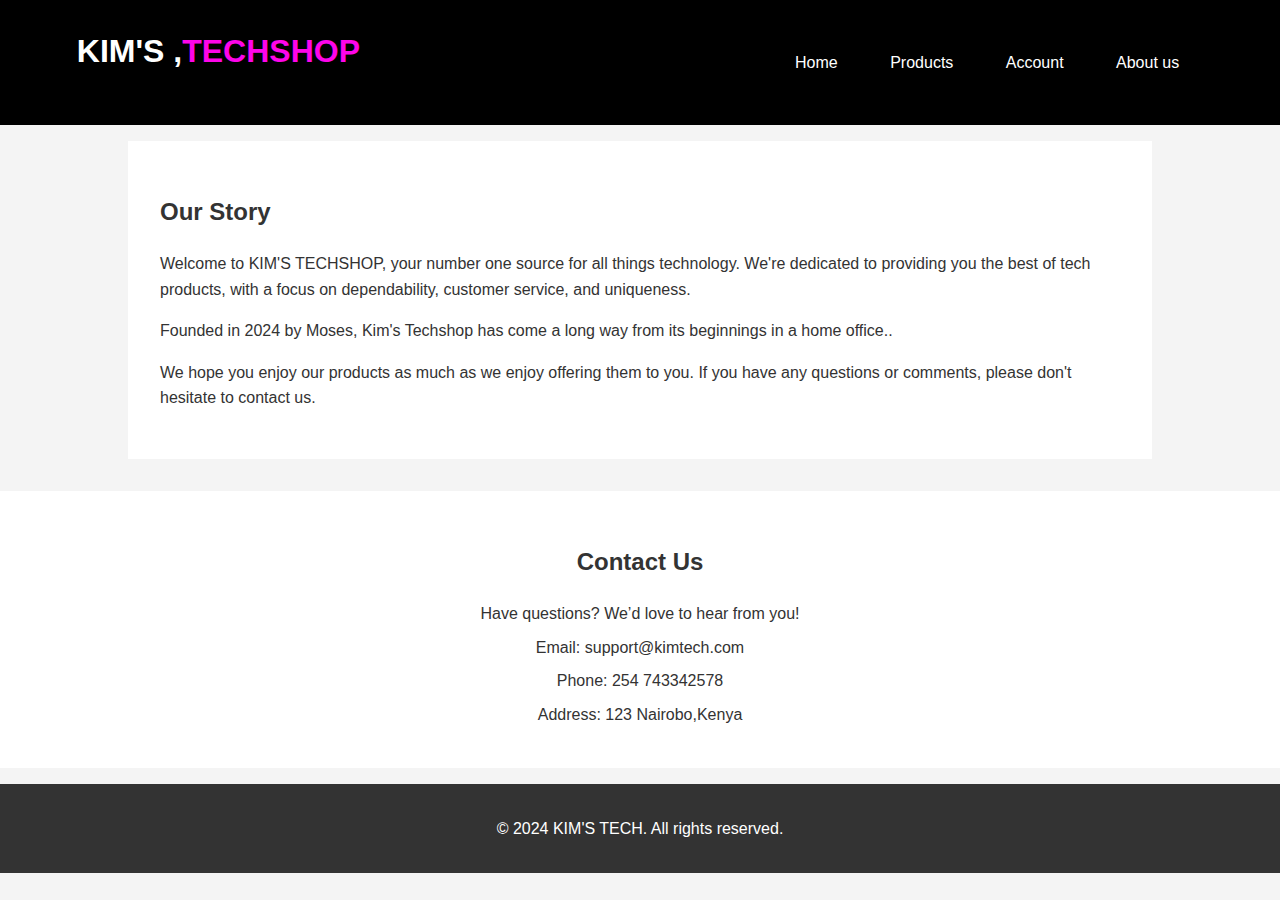
<file: Aboutus.html>
<!DOCTYPE html>
<html lang="en">
<head>
    <meta charset="UTF-8">
    <meta name="viewport" content="width=device-width, initial-scale=1.0">
    <title>KIM'S TECHSHOP</title>
    <style>
        body {
            font-family: Arial, sans-serif;
            line-height: 1.6;
            margin: 0;
            padding: 0;
            background-color: #f4f4f4;
            color: #333;
        }

        .header {
            background-color: #333;
            color: #fff;
            padding: 1rem 0;
            text-align: center;
        }

        .container {
            width: 80%;
            margin: auto;
            overflow: hidden;
        }

        .about-us {
            background: #fff;
            padding: 2rem;
            margin: 1rem 0;
        }

        .team {
            display: flex;
            justify-content: space-around;
            flex-wrap: wrap;
        }

        .team-member {
            background: #fff;
            padding: 1rem;
            margin: 1rem;
            flex: 1 1 30%;
            box-shadow: 0 0 10px rgba(0, 0, 0, 0.1);
            text-align: center;
        }

        .team-member img {
            border-radius: 50%;
            width: 150px;
            height: 150px;
        }

        .contact {
            background: #fff;
            padding: 2rem;
            margin: 1rem 0;
            text-align: center;
        }

        .contact p {
            margin: 0.5rem 0;
        }

        .footer {
            background-color: #333;
            color: #fff;
            text-align: center;
            padding: 1rem 0;
        }
        .logo{
        font-size: 2em;
        color: #fff;
        text-decoration: none;
        font-weight: 700;
      }
      .logo span{
        color:#fe05e9;
      }
              nav{
        display: flex;
        padding: 2% 6%;
        justify-content: space-between;
        background-color: black;
        
        top: 0;
        left: 0;
        right: 0;
      }
      .navbar {
        flex: 1;
        text-align: right;
      }
      .navbar ul li{
        position: relative;
        padding: 8px 12px;
        display:inline-block;
      }
      .navbar a{
        text-decoration: none;
        color: #fff;
        text-decoration: none;
        padding: 8px 12px;
        transition: 0.5s;
      }
      .navbar a:hover{
        background-color: #fe05e9;
        border-radius: 5px;
      }
    </style>
</head>
<body>
   
    <nav>
      <a href="" class="logo">KIM'S ,<span>TECHSHOP</span></a>
    <div class="navbar">
      <ul>
        <li><a href="index.html">Home</a></li>
        <li><a href="product2 check.html">Products</a></li>
        <li><a href="accounts.php">Account</a></li>
        <li><a href="Aboutus.html">About us</a></li>
      </ul>
    </div>
  </nav>
    <div class="container">
        <div class="about-us">
            <h2>Our Story</h2>
            <p>Welcome to KIM'S TECHSHOP, your number one source for all things technology. We're dedicated to providing you the best of tech products, with a focus on dependability, customer service, and uniqueness.</p>
            <p>Founded in 2024 by Moses, Kim's Techshop has come a long way from its beginnings in a home office..</p>
            <p>We hope you enjoy our products as much as we enjoy offering them to you. If you have any questions or comments, please don't hesitate to contact us.</p>
        </div>
    </div>
        
        <div class="contact">
            <h2>Contact Us</h2>
            <p>Have questions? We’d love to hear from you!</p>
            <p>Email: support@kimtech.com</p>
            <p>Phone: 254 743342578</p>
            <p>Address: 123 Nairobo,Kenya</p>
        </div>
    </div>
    <div class="footer">
        <p>&copy; 2024 KIM'S TECH. All rights reserved.</p>
    </div>
</body>
</html>
</file>
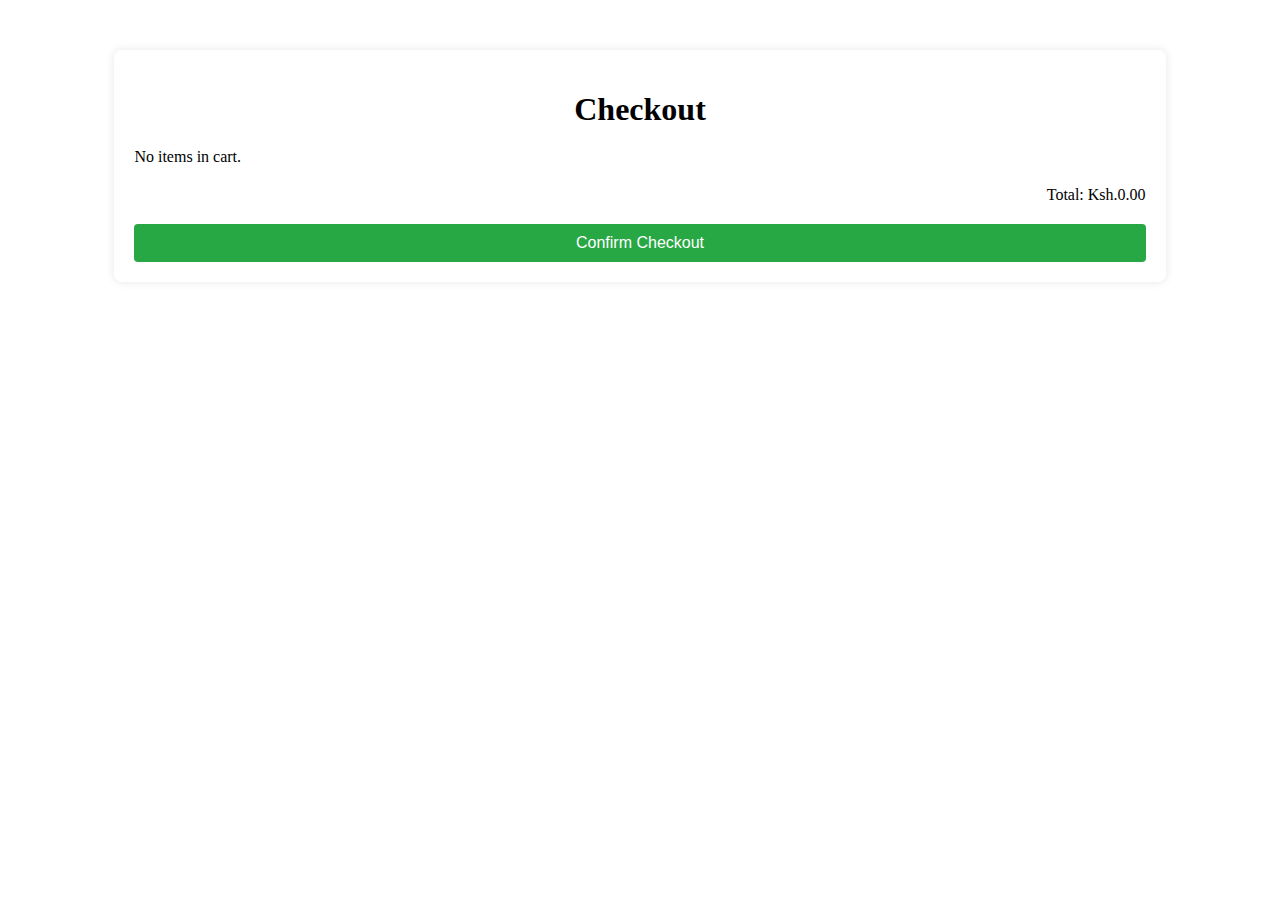
<file: checkout.html>
<!DOCTYPE html>
<html lang="en">
<head>
    <meta charset="UTF-8">
    <meta name="viewport" content="width=device-width, initial-scale=1.0">
    <title>Checkout</title>
    <link rel="stylesheet" href="Styles/checkout.css">
</head>
<body>
    <div class="checkout-container">
        <h1>Checkout</h1>
        <div id="checkout-cart">
            <!-- The cart items will be dynamically loaded here -->
        </div>
        <div class="total-price">
            <p>Total: <span id="total-price">Ksh.0.00</span></p>
        </div>
        <button id="confirm-checkout">Confirm Checkout</button>
    </div>
    <script src="Javascript/checkout.js"></script>
</body>
</html>
</file>
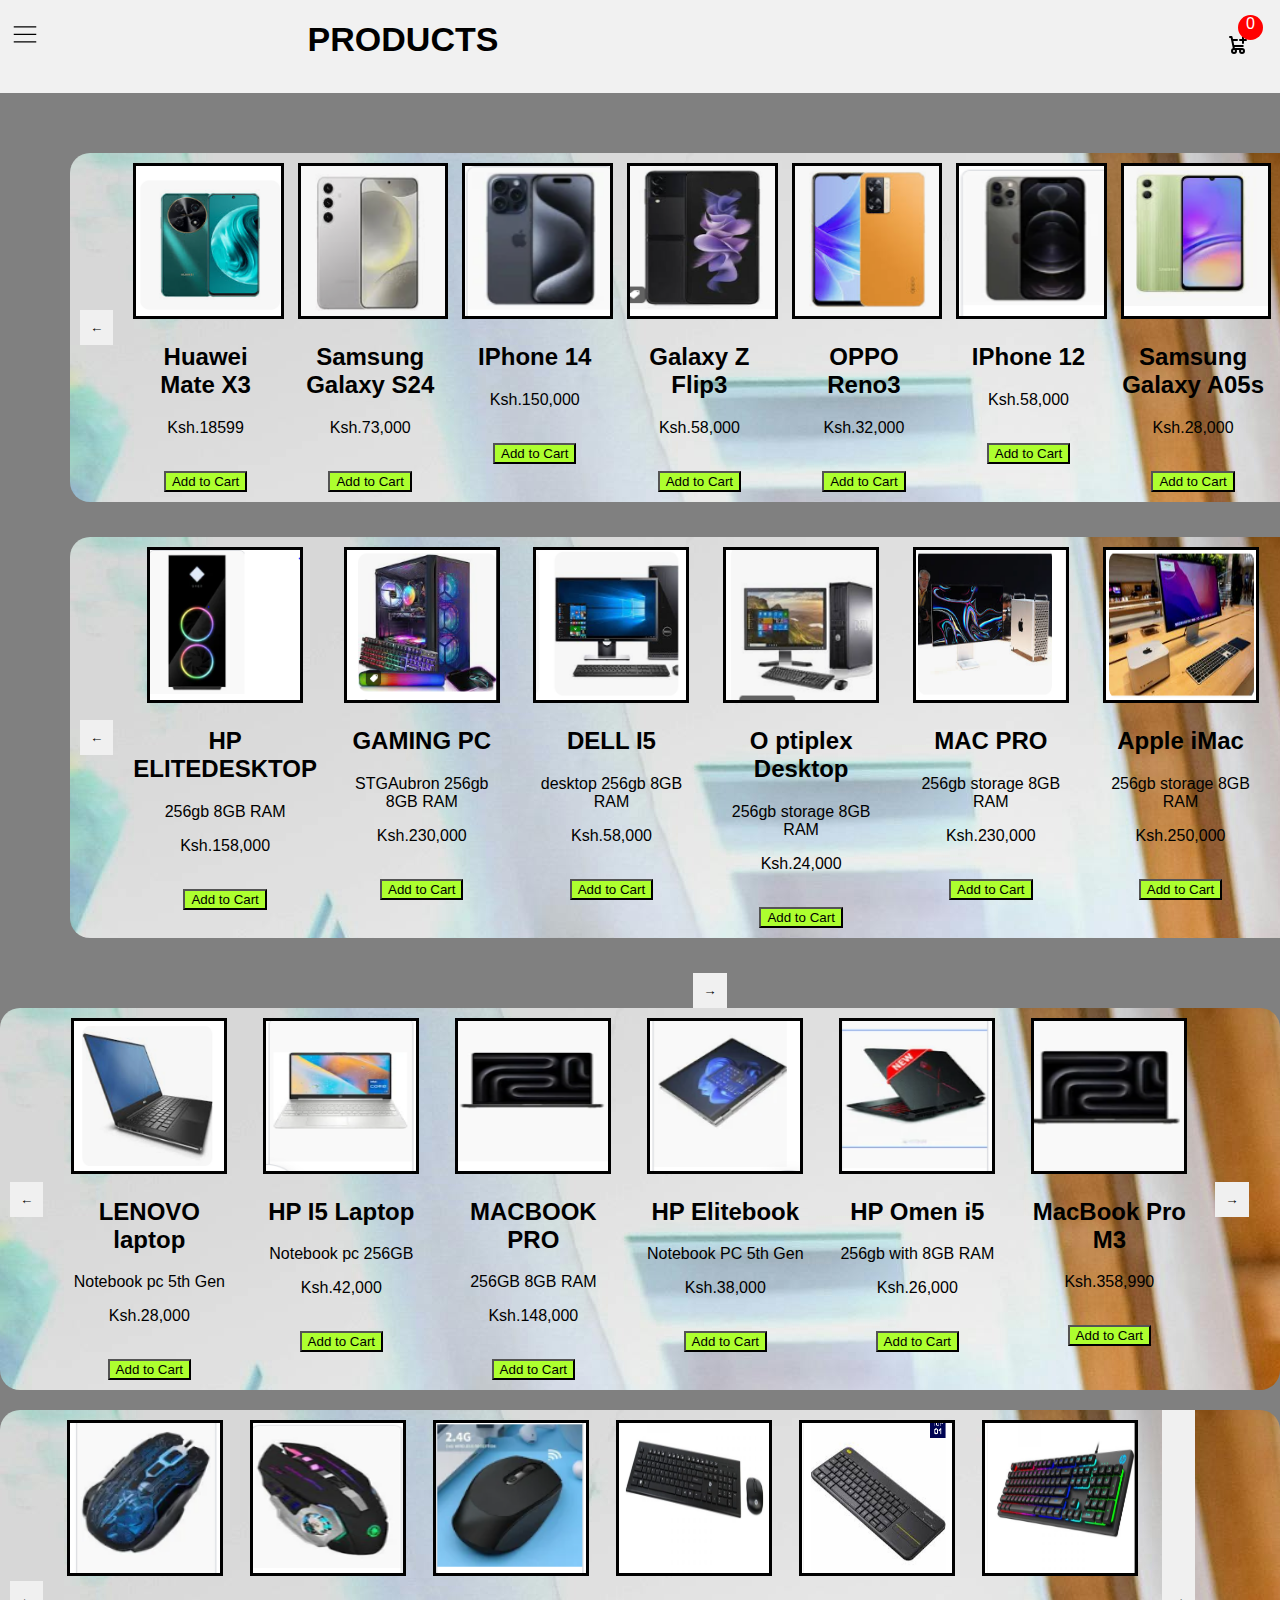
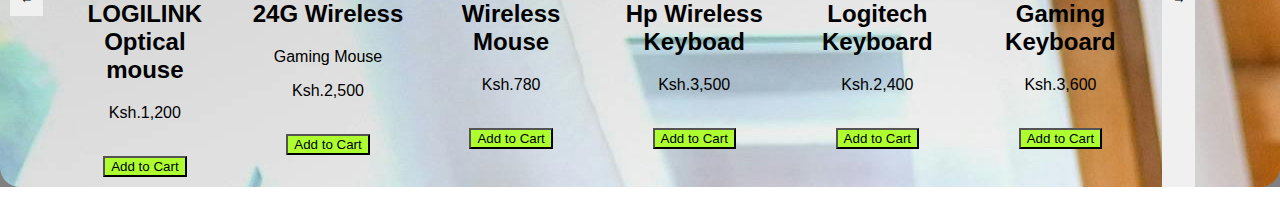
<file: product2 check.html>
<!DOCTYPE html>
<html lang="en">
<head>
    <meta charset="UTF-8">
    <meta name="viewport" content="width=device-width, initial-scale=1.0">
    <title>Shopping Cart</title>
    <link rel="stylesheet" href="Styles/product2 check.css">
    <link rel="stylesheet" href="Styles/products2-header.css">
    <link rel="stylesheet" href="Styles/items.css">
</head>
<body>
  <div class="body-container">
    <div class="header">
        <div class="left-panel">
            <img class="dropbtn" src="icons/hamburger-menu.svg">
            <div class="dropdown-content">
                <ul>
                    <li><a href="index.html">Home</a></li>
                    <li><a href="checkout.html">Checkout</a></li>
                    <li><a href="accounts.php">Accounts</a></li>
                    <li><a href="Aboutus.html">About us</a></li>
                </ul>
            </div>
        </div>
        <p>PRODUCTS </p>
        <div class="icon-cart">
            <svg aria-hidden="true" xmlns="http://www.w3.org/2000/svg" width="24" height="24" fill="none" viewBox="0 0 24 24">
                <path stroke="currentColor" stroke-linecap="round" stroke-linejoin="round" stroke-width="2" d="M4 4h1.5L8 16m0 0h8m-8 0a2 2 0 1 0 0 4 2 2 0 0 0 0-4Zm8 0a2 2 0 1 0 0 4 2 2 0 0 0 0-4Zm.75-3H7.5M11 7H6.312M17 4v6m-3-3h6"/>
            </svg>
            <span>0</span>
        </div>
    </div>
    <div class="container">
        <div class="section">
          <button class="scroll-button" onclick="scrollLeft('phones-scroll')">←</button>
          <div class="scroll-container" id="phones-scroll">
          <div class="product">
              <img src="products-pics/Huawei Mate X2.PNG" alt="Product 1">
              <h2>Huawei Mate X3</h2>
              <p>Ksh.18599</p><br>
              <button onclick="addToCart('Huawei Mate X2', 18599.00, 'products-pics/Huawei Mate X2.PNG')">Add to Cart</button>
          </div>
          <div class="product">
              <img src="products-pics/Samsung Galaxy S24.PNG" alt="Product 2">
              <h2>Samsung Galaxy S24</h2>
              <p>Ksh.73,000</p><br>
              <button onclick="addToCart('Samsung Galaxy S24', 73000.00, 'products-pics/Huawei Mate X3.PNG')">Add to Cart</button>
          </div>
          <div class="product">
              <img src="products-pics/IPhone 14.PNG" alt="Product 3">
              <h2>IPhone 14</h2>
              <p>Ksh.150,000</p><br>
              <button onclick="addToCart('Iphone 14', 62000.00, 'products-pics/IPhone 14.PNG')">Add to Cart</button>
          </div>
              <div class="product">
                  <img src="products-pics/Samsung Galaxy Z Flip 3.PNG" alt="Product 3">
                  <h2>Galaxy Z Flip3</h2>
                  <p>Ksh.58,000</p><br>
                  <button onclick="addToCart('Samsung Galaxy Z Flip 3', 50000.00, 'products-pics/Samsung Galaxy Z Flip 3.PNG')">Add to Cart</button>
              </div>
              <div class="product">
                  <img src="products-pics/OPPO Reno3.PNG" alt="Product 3">
                  <h2>OPPO Reno3</h2>
                  <p>Ksh.32,000</p><br>
                  <button onclick="addToCart('OPPO Reno3', 328000.00, 'products-pics/OPPO Reno3.PNG')">Add to Cart</button>
              </div>
              <div class="product" data-id="6">
                  <img src="products-pics/IPhone 12.PNG" alt="Product 3">
                  <h2>IPhone 12</h2>
                  <p>Ksh.58,000</p><br>
                  <button onclick="addToCart('IPhone 12', 28000.00, 'products-pics/IPhone 12.PNG')">Add to Cart</button>
              </div>
              <div class="product" data-id="6">
                  <img src="products-pics/Samsung Galaxy A05s.PNG" alt="Product 3">
                  <h2>Samsung Galaxy A05s</h2>
                  <p>Ksh.28,000</p><br>
                  <button onclick="addToCart('Samsung Galaxy A05s', 23000.00, 'products-pics/Samsung Galaxy A05s.PNG')">Add to Cart</button>
              </div>
            </div>
            <button class="scroll-button" onclick="scrollRight('phones-scroll')">→</button>
          </div>
          <div class="section">
            <button class="scroll-button" onclick="scrollLeft('desktop-scroll')">←</button>
            <iv class="scroll-container" id="desktop-scroll">
            <div class="product">
                <img src="products-pics/HP ELITEDESKTOP.PNG" alt="Product 3">
                <h2>HP ELITEDESKTOP</h2>
                <p>256gb 8GB RAM</p>
                <p>Ksh.158,000</p><br>
                <button onclick="addToCart('HP ELITEDESKTOP', 15000.00, 'products-pics/HP ELITEDESKTOP.PNG')">Add to Cart</button>
            </div>
            <div class="product">
                <img src="products-pics/GAMING PC.PNG" alt="Product 3">
                <h2>GAMING PC</h2>
                <p>STGAubron 256gb 8GB RAM</p>
                <p>Ksh.230,000</p><br>
                <button onclick="addToCart('GAMING PC', 238000.00, 'products-pics/GAMING PC.PNG')">Add to Cart</button>
            </div>
            <div class="product">
                <img src="products-pics/Dell i5.PNG" alt="Product 3">
                <h2>DELL I5</h2>
                <p>desktop 256gb 8GB RAM</p>
                <p>Ksh.58,000</p><br>
                <button onclick="addToCart('Dell i5', 50000.00, 'products-pics/Dell i5.PNG')">Add to Cart</button>
            </div>
            <div class="product">
                <img src="products-pics/O ptiplex Desktop.PNG" alt="Product 3">
                <h2>O ptiplex Desktop</h2>
                <p>256gb storage 8GB RAM</p>
                <p>Ksh.24,000</p><br>
                <button onclick="addToCart('O ptiplex Desktop', 24000.00, 'products-pics/O ptiplex Desktop.PNG')">Add to Cart</button>
            </div>
            <div class="product">
                <img src="products-pics/MAC PRO.PNG" alt="Product 3">
                <h2>MAC PRO</h2>
                <p>256gb storage 8GB RAM</p>
                <p>Ksh.230,000</p><br>
                <button onclick="addToCart('LMAC PRO', 230000.00, 'products-pics/MAC PRO.PNG')">Add to Cart</button>
            </div>
            <div class="product">
                <img src="products-pics/Apple iMac.PNG" alt="Product 3">
                <h2>Apple iMac</h2>
                <p>256gb storage 8GB RAM</p>
                <p>Ksh.250,000</p><br>
                <button onclick="addToCart('Apple iMac', 250000.00, 'products-pics/Apple iMac.PNG')">Add to Cart</button>
            </div>
        </div>
        <button class="scroll-button" onclick="scrollRight('desktop-scroll')">→</button>
      </div>
          
      <div class="section" id="section-one">
        <button class="scroll-button" onclick="scrollLeft('laptop-scroll')">←</button>
        <div class="scroll-container" id="laptop-scroll">
            <div class="product">
                <img src="products-pics/LENOVO laptop.PNG" alt="Product 3">
                <h2>LENOVO laptop</h2>
                <p>Notebook pc 5th Gen</p>
                <p>Ksh.28,000</p><br>
                <button onclick="addToCart('LENOVO laptop', 28000.00, 'products-pics/LENOVO laptop.PNG')">Add to Cart</button>
            </div><div class="product">
                <img src="products-pics/HP I5 Laptop.PNG" alt="Product 3">
                <h2>HP I5 Laptop</h2>
                <p>Notebook pc 256GB</p>
                <p>Ksh.42,000</p><br>
                <button onclick="addToCart('HP I5 Laptop', 42000.00, 'products-pics/HP I5 Laptop.PNG')">Add to Cart</button>
            </div><div class="product">
                <img src="products-pics/MACBOOK PRO.PNG" alt="Product 3">
                <h2>MACBOOK PRO</h2>
                <p>256GB 8GB RAM</p>
                <p>Ksh.148,000</p><br>
                <button onclick="addToCart('MACBOOK PRO', 14000.00, 'products-pics/MACBOOK PRO.PNG')">Add to Cart</button>
            </div><div class="product">
                <img src="products-pics/HP Elitebook.PNG" alt="Product 3">
                <h2>HP Elitebook</h2>
                <p>Notebook PC 5th Gen</p>
                <p>Ksh.38,000</p><br>
                <button onclick="addToCart('HP Elitebook', 38000.00, 'products-pics/HP Elitebook.PNG')">Add to Cart</button>
            </div>
            <div class="product">
                <img src="products-pics/HP Omen i5.PNG" alt="Product 3">
                <h2>HP Omen i5</h2>
                <p>256gb with 8GB RAM</p>
                <p>Ksh.26,000</p><br>
                <button onclick="addToCart('HP Omen i5', 26000.00, 'products-pics/HP Omen i5.PNG')">Add to Cart</button>
            </div>
            <div class="product">
                <img src="products-pics/MacBook Pro 13.PNG" alt="Product 3">
                <h2>MacBook Pro M3</h2>
                <p>Ksh.358,990</p><br>
                <button onclick="addToCart('MacBook Pro M3', 28000.00, 'products-pics/MacBook Pro 13.PNG')">Add to Cart</button>
            </div>
        </div>
        <button class="scroll-button" onclick="scrollRight('laptop-scroll')">→</button>
      </div>
      <div class="section">
        <button class="scroll-button" onclick="scrollLeft('mouse-scroll')">←</button>
        <div class="scroll-container" id="mouse-scroll">
            <div class="product">
                <img src="products-pics/LOGILINK.PNG" alt="Product 3">
                <h2>LOGILINK Optical mouse</h2>
                <p>Ksh.1,200</p><br>
                <button onclick="addToCart('IPhone 12', 28000.00, 'products-pics/IPhone 12.PNG')">Add to Cart</button>
            </div>
            <div class="product">
                <img src="products-pics/24G Wireless.PNG" alt="Product 3">
                <h2>24G Wireless</h2>
                <p>Gaming Mouse</p>
                <p>Ksh.2,500</p><br>
                <button onclick="addToCart('24G Wireless Gaming Mouse', 2500.00, 'products-pics/24G Wireless.PNG')">Add to Cart</button>
            </div>
            <div class="product">
                <img src="products-pics/Wireless mouse.PNG" alt="Product 3">
                <h2>Wireless Mouse</h2>
                <p>Ksh.780</p><br>
                <button onclick="addToCart('Wireless mouse', 780.00, 'products-pics/Wireless mouse.PNG')">Add to Cart</button>
           </div>
            <div class="product">
                <img src="products-pics/Hp Wireless Keyboad.PNG" alt="Product 3">
                <h2>Hp Wireless Keyboad</h2>
                <p>Ksh.3,500</p><br>
                <button onclick="addToCart('Hp Wireless Keyboad', 3500.00, 'products-pics/Hp Wireless Keyboad.PNG')">Add to Cart</button>
            </div>
           <div class="product">
                <img src="products-pics/Logitech Keyboard.PNG" alt="Product 3">
                <h2>Logitech Keyboard</h2>
                <p>Ksh.2,400</p><br>
                <button onclick="addToCart('Logitech Keyboard', 2400.00, 'products-pics/Logitech Keyboard.PNG')">Add to Cart</button>
           </div>
           <div class="product">
            <img src="products-pics/Gaming Keyboard.PNG" alt="Product 3">
            <h2>Gaming Keyboard</h2>
            <p>Ksh.3,600</p><br>
            <button onclick="addToCart('Gaming Keyboard', 3600.00, 'products-pics/Gaming Keyboard.PNG')">Add to Cart</button>
       </div>
        <button class="scroll-button" onclick="scrollRight('desktop-scroll')">→</button>
      </div>
</div>
</div>
     
  </div>
  <div class="cartTab">
      <h1>Shopping Cart</h1>
      <div id="cart">
          <p>No items in cart.</p><br>
      </div>
      <div class="btn">
          <button class="close">CLOSE</button>
          <button class="checkOut" id="checkout-btn">Checkout</button>
      </div>    
  </div>
  
  <script src="Javascript/product2 check.js">
    
    function scrollLeft(containerId) {
    const container = document.getElementById(containerId);
    container.scrollBy({
      left: -container.clientWidth,
      behavior: 'smooth'
    });
  }

  function scrollRight(containerId) {
    const container = document.getElementById(containerId);
    container.scrollBy({
      left: container.clientWidth,
      behavior: 'smooth'
    });
  }
  </script>
</body>
</html>
</file>
<file: Styles/checkout.css>
.checkout-container {
  width: 80%;
  margin: 50px auto;
  padding: 20px;
  background-color: #fff;
  border-radius: 8px;
  box-shadow: 0 0 10px rgba(0, 0, 0, 0.1);
}

.checkout-container h1 {
  text-align: center;
  margin-bottom: 20px;
}

#checkout-cart {
  margin-bottom: 20px;
}

#checkout-cart ul {
  list-style-type: none;
  padding: 0;
}

#checkout-cart li {
  display: flex;
  align-items: center;
  margin-bottom: 10px;
}

#checkout-cart img {
  width: 50px;
  height: 50px;
  margin-right: 10px;
}

.total-price {
  text-align: right;
  margin-bottom: 20px;
}

#confirm-checkout {
  display: block;
  width: 100%;
  padding: 10px;
  background-color: #28a745;
  color: #fff;
  border: none;
  border-radius: 4px;
  cursor: pointer;
  font-size: 16px;
}
</file>
<file: Styles/product2 check.css>
body {
  margin: 0;
  font-family: Arial, sans-serif;
 
}
.body-container{
  background-color: grey;
}

.product img {
  border: solid;
  border-width: 3px;
  border-color: black;
  width: 150px;
  height: 150px;
}

.container {
  display: grid;
  grid-template-columns: 1fr 1fr 1fr 1fr;
  column-gap: 15px;
  row-gap: 15px;
  padding-top: 60px;
  padding-left: 70px;
}

#cart {
  display: grid;
  column-gap: 15px;
  row-gap: 15px;
}

.cartTab {
  width: 400px;
  background-color: black;
  color: white;
  position: fixed;
  inset: 0 -400px 0 auto;
  display: grid;
  grid-template-rows: 70px 1fr 70px;
  transition: 0.5s;
  border-radius: 10px;
}
.cartTab h1 {
  text-align: center;
}

body.shopcart .body-container {
  transform: translateX(-400px);
  transition: transform .5s;
}

.cartTab .btn {
  display: grid;
  grid-template-columns: repeat(2, 1fr);
  border: solid;
  border-width: 2px;
  border-color: black;
}

.cartTab .btn button {
  background-color: yellow;
  border: none;
  font-weight: 500;
  cursor: pointer;
}

.cartTab .btn .close {
  background-color: white;
}

.cartTab #cart li {
  display: grid;
  grid-template-columns: 1fr 70px;
  gap: 15px;
}
.cartTab #cart ul {
  margin-bottom: 20px;
}
.cartTab #cart .cart-item img {
  width: 100px;
  height: 100px;
  border: solid;
  border-width: 2px;
  border-color: black;
}

.cartTab #cart p {
  padding-left: 20px;
}

.cartTab #cart {
  overflow: auto;
}

body.shopcart .cartTab {
  inset: 0 0 0 auto;
}
.products button:hover {
   background-color: orange;
  colo: white;
}
</file>
<file: Styles/products2-header.css>
.left-panel{
  background-color: #f1f1f1;
}

.left-panel img {
  height: 30px;
  margin-left: 10px;
  cursor: pointer;
}
.header{
  display: flex;
  justify-content: space-between;
  background-color: #f1f1f1;
  padding-top: 20px;
}
.header p{
   font-weight: bold;
   font-family: 'Franklin Gothic Medium', 'Arial Narrow', Arial, sans-serif;
   font-size: 34px;
   margin-top: 0;
 
   margin-left: -490px;
}
.header .icon-cart{
  position: relative;
  right: 30px;
}
.header .icon-cart svg{
  height: 50px;
  
}
.header .icon-cart span{
  display: flex;
  width: 25px;
  height: 25px;
  background-color: red;
  justify-content: center;
  text-align: center;
  color: #fff;
  border-radius: 50%;
  position: absolute;
  right: -13px;
  top: -5px;
}
.navbar li a:hover, .dropdown:hover .dropbtn {
  background-color: #111;
}
.dropdown-content {
  display: none;
  position: absolute;
  background-color: black;
  min-width: 160px;
  box-shadow: 0px 8px 16px 0px rgba(0,0,0,0.2);
  z-index: 1;
}
.left-panel:hover .dropdown-content {
  display: block;
}
.dropdown-content a {
  color: rgb(240, 233, 233);
  padding: 12px 16px;
  text-decoration: none;
  display: block;
  text-align: left;
  background-color: black;
}

.dropdown-content a:hover {
  background-color: #f1f1f1;
  color: #111;
}
</file>
<file: Styles/items.css>
.container {
  display: flex;
  flex-direction: column;
  align-items: center;
  width: 100%;
}

.section {
  display: flex;
  align-items: center;
  margin-bottom: 20px;
  width: 100%;
}

.scroll-button {
  cursor: pointer;
  padding: 10px;
  background-color: #f0f0f0;
  border: none;
  margin: 0 10px;
}

.scroll-container {
  display: flex;
  overflow-x: auto;
  flex-wrap: nowrap;
  width: 90%;
}

.product {
  flex: 0 0 auto;
  width: 20%; 
  box-sizing: border-box;
  padding: 10px;
  text-align: center;
}

.product img {
  max-width: 100%;
}
.product {
  flex: 1 1 33.33%; /* 3 products per row on medium screens */
}

.section{
  border-radius: 20px;
  background: url('background2.jpg');
  
}
.product button{
  background-color: greenyellow;
  margin-top: 0;
}
</file>
